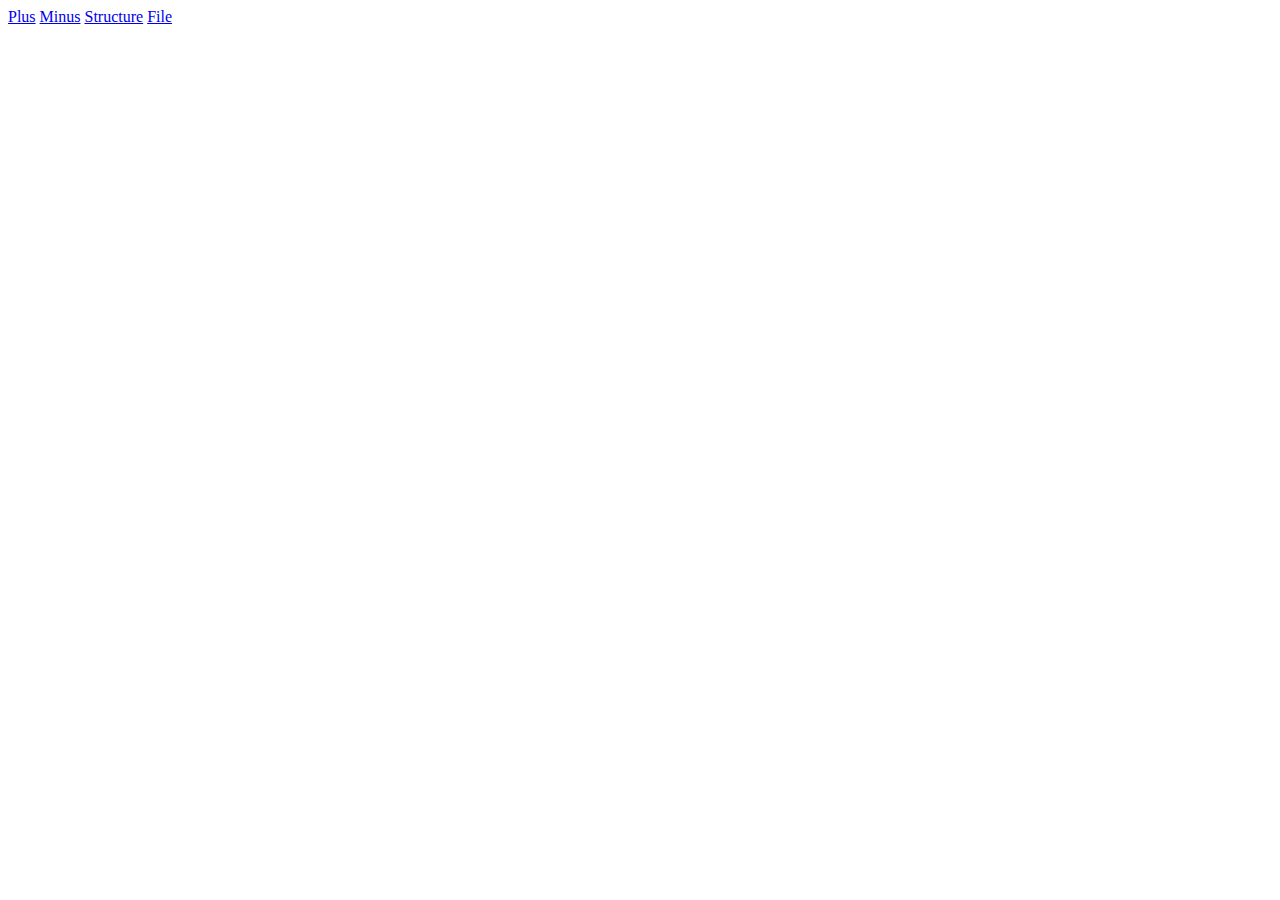
<file: index.html>
<!DOCTYPE html>
<html lang="en">
<head>
    <meta charset="UTF-8">
    <meta http-equiv="X-UA-Compatible" content="IE=edge">
    <meta name="viewport" content="width=device-width, initial-scale=1.0">
    <title>Document</title>
</head>
<body>
    <a href="Plus.html">Plus</a>
    <a href="Minus.html">Minus</a>
    <a href="Structure.html">Structure</a>
    <a href="File.html">File</a>
</body>
</html>
</file>
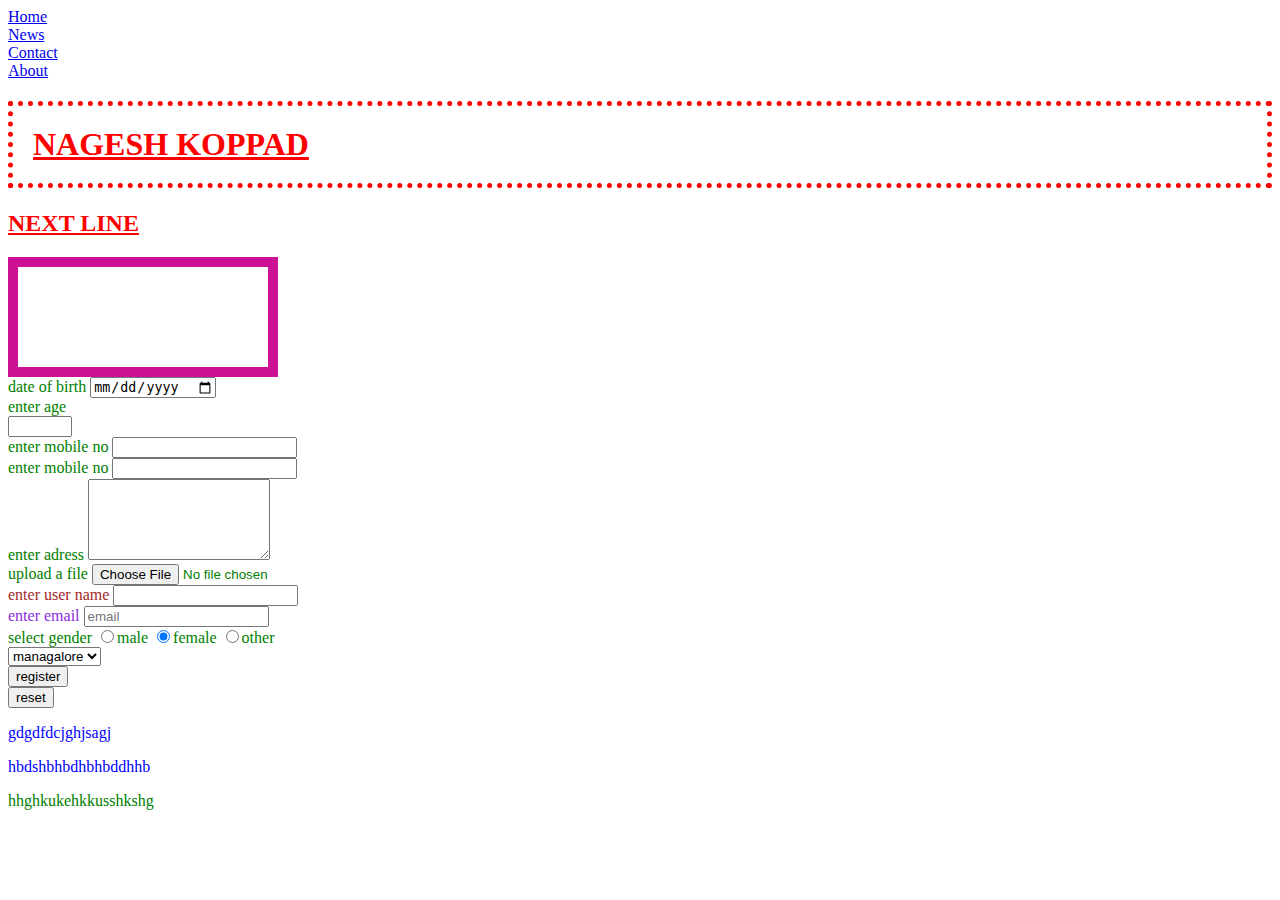
<file: File.html>
<!DocTYPE>   <!--version of  html  html 5 version &w3 schools mdn web doc-->
<html>
   <head>
         <title>server</title>
         <!--internal css-->
         <style> 
          
         </style>
         <script></script>
         <link rel="stylesheet"  href="Make.css">
        </head>
        <body>
            <ul>
                <li><a href="default.asp">Home</a></li>
                <li><a href="news.asp">News</a></li>
                <li><a href="contact.asp">Contact</a></li>
                <li><a href="about.asp">About</a></li>
              </ul>
              
            <h1> nagesh koppad</h1>
            <h2>next line</h2>
            <div class="box">
                </div>
            </div>
            <div>
                <label>
                    date of birth
                </label>
                <input type="date">
            </div>
            <div>
                enter age
                <div>
                    <input type="number" min="1" max="100">
                </div>
                <label>
                    enter mobile no
                </label>
                <input type="number">
            </div>
            <div>
                <label>
                enter mobile no
                </label>
            <input type=""tel">
            </div>
            <div>
                <label>
                    enter adress
                </label>
                <textarea rows="5" cols="20"></textarea>
            </div>
            <div>
                <label>
                    upload a file
                </label>
                <input type="file">
            </div>
            <div class="username">
                <label>enter user name</label>
                <input type="name" maxlength="10">
            </div>
            <div class="email">
                <label>enter email</label>
                <input type="email" placeholder="email">
            </div>
            <div>
            <label>select gender</label>
            <input type="radio" name="gender">male
            <input type="radio" name="gender"checked>female
            <input type="radio" name="gender">other
        </div>
        <div>
            <select>
            <label>selct city</label>
            <option>bangalore </option>
            <option>mysore</option>
            <option selected>managalore</option>
        </select>
        </div>
        <div>
            <button type="register">register</button>
        </div>
        <div>
            <button type="reset">reset</button>
        </div>
        <div>
            <p>gdgdfdcjghjsagj</p>
            <p>hbdshbhbdhbhbddhhb</p>
            <span>hhghkukehkkusshkshg</span>
        </div>
        </body>
 </html> 


 <!--css--- cascading style sheet
 limitation  of htmal ->
 font fontsize
 color
 alignment

 syntax of css
    selector{
        property : value;
    }
selector - element selector

types of css
1.internal css
2.external css
3.inline css

different selector
1.element selector
2.grouping selector
3.class selector
4.id selector
5.psuedo selector

css box models
1.margin
2.border
3.padding

css combinater

1.descendant  selector
div p{

}
2.child selector
div > p{
    color:+
}
</file>
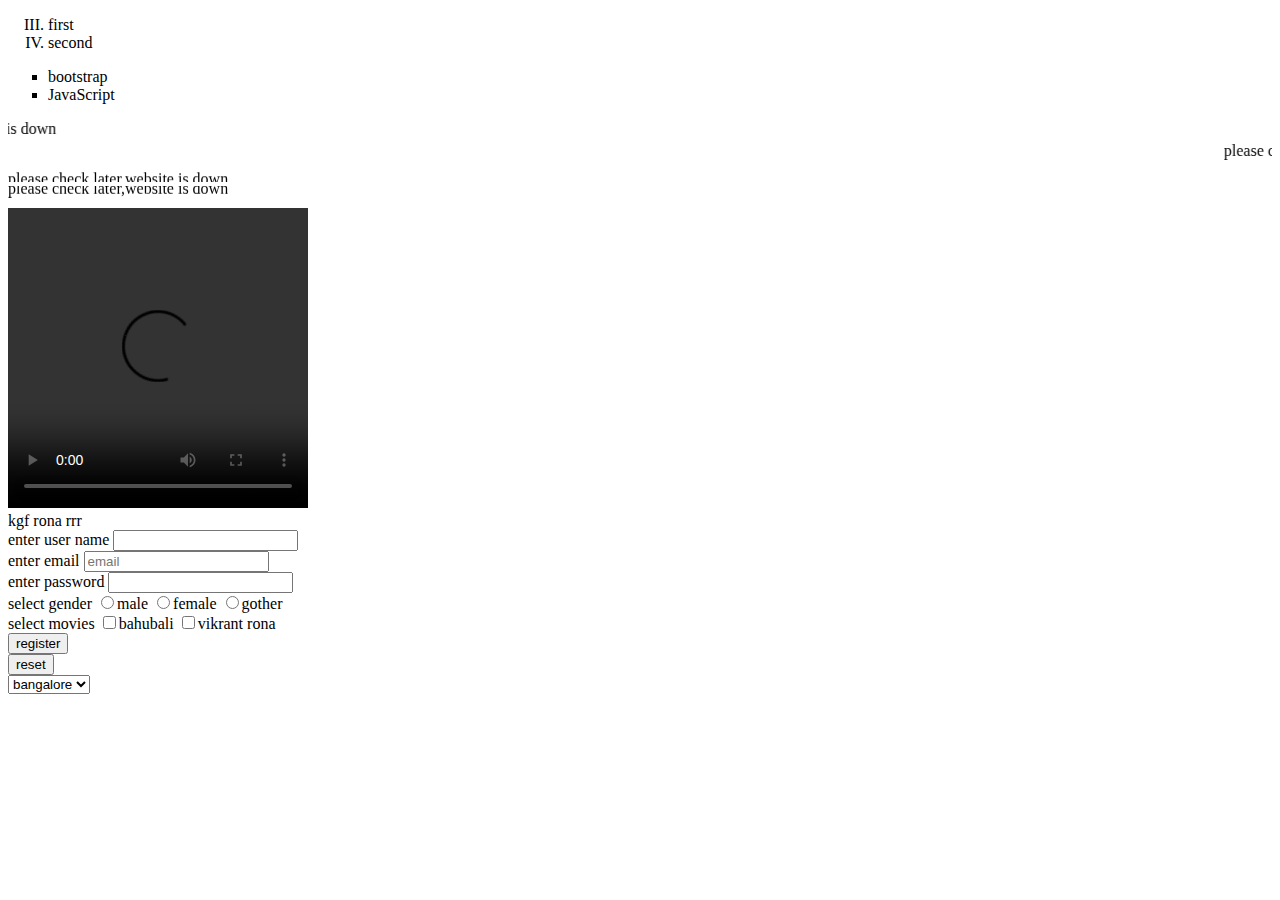
<file: Minus.html>
<!doctype html>
<html>
    <head>
        <body>

            <!--list-->
            <!--order list-->
            <ol type="I" start="3">
                <li>first</list>
                    <li>second</list>
                    </ol>  
           <!--unorder--> 
                    <ul type="square">
                    <li>bootstrap</li>
                    <li>JavaScript</li>
                </ul>
            <!--data description list-->
            <marquee direction="right">please check later,website is down</marquee>
            <marquee direction="left">please check later,website is down</marquee>
            <marquee direction="up">please check later,website is down</marquee>
            <marquee direction="down">please check later,website is down</marquee>
<video src="C:\Users\NETZWERK\Downloads\pexels-beytlik-9959514.mp4"controls height=300px width="=300px"></video>
       <audio src="C:\nagesh\james\WhatsApp Audio 2022-08-18 at 11.42.02 PM.mpeg"></audio> 
       <table></table>


       <!--order list,unorderd list-->
       <!--table with 40 dta-->
       <!--form date of birth,-->
       <form>
        <div>
            <label>kgf</label>
            <label>rona</label>
            <label>rrr</label>
        </div>
       </form>
       <form>
        <div>
            <label>enter user name</label>
            <input type="name">
        </div>
        <div>
            <Label>enter email</Label>
            <input type="email" placeholder="email">
        </div>
        <div>
            <label>enter password</label>
            <input type="password">
        </div>
        <div>
            <label>select gender</label>
            <input type="radio" name="gender">male
            <input type="radio" name="gender">female
            <input type="radio" name="gender">gother
        </div>
        <div>
            <label>select movies</label>
            <input type="checkbox">bahubali
            <input type="checkbox">vikrant rona
        </div>
        <div>
            <button type="register">register</button>
        </div>
        <div>
            <button type="reset">reset</button>
        </div>
        <div>
            <select>
            <label>selct city</label>
            <option>bangalore</option>
            <option>mysore</option>
            <label>managalore</label>
        </select>
        </div>
       </form>
</body>
    </head>
</html>
</file>
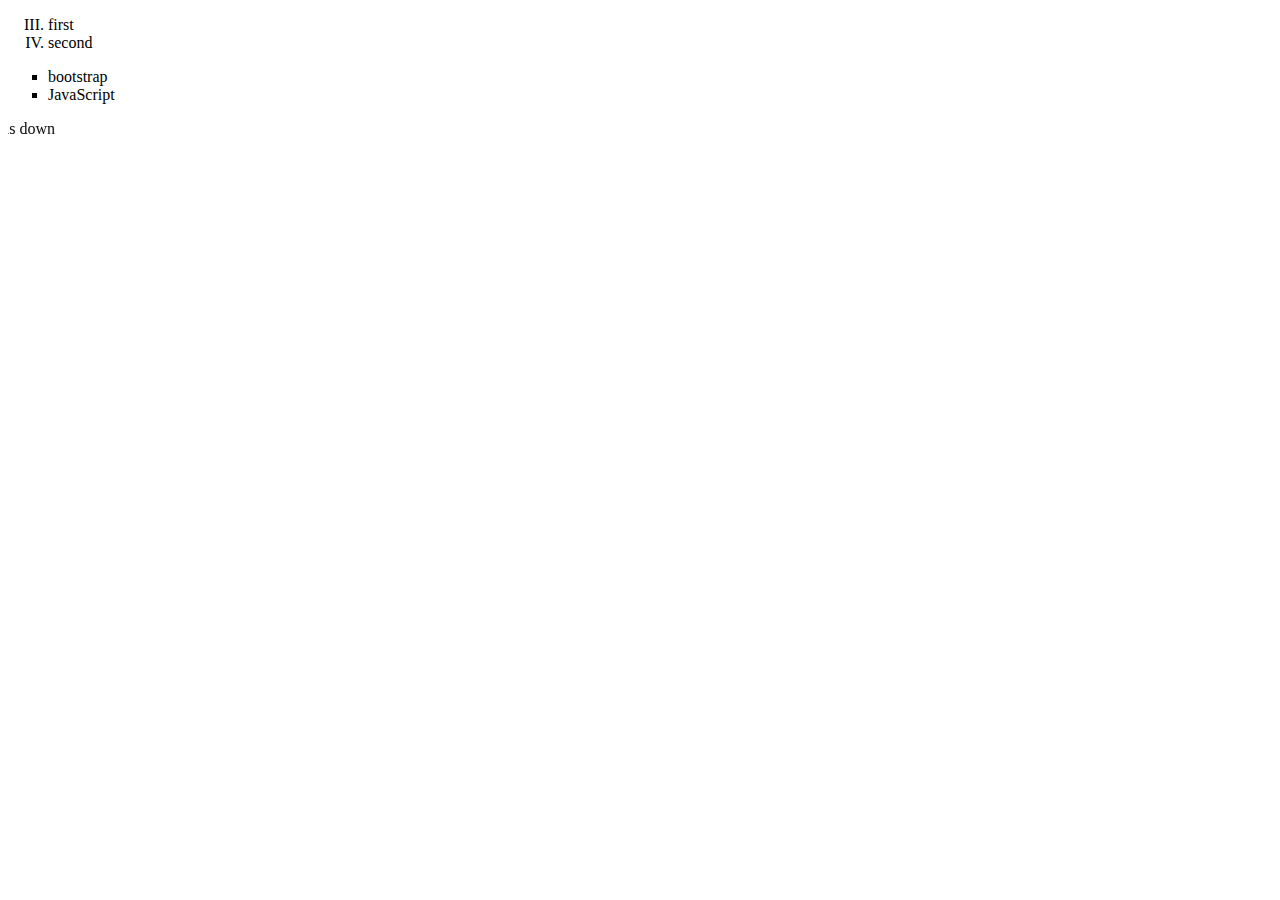
<file: Plus.html>
<!doctype html>
<html>
    <head>
        <body>

            <!--list-->
            <!--order list-->
            <ol type="I" start="3">
                <li>first</list>
                    <li>second</list>
                    </ol>  
           <!--unorder--> 
                    <ul type="square">
                    <li>bootstrap</li>
                    <li>JavaScript</li>
                </ul>
            <!--data description list-->
            <marquee direction="right">please check later,website is down</marquee>
        </body>
    </head>
</html>
</file>
<file: Make.css>
ul {
    list-style-type: none;
    margin: 0;
    padding: 0;
  }
div{
    color:green
}
.username{
    color:brown
}
.email{
    color:blueviolet
}
tr:hover{
    color: blue;
    background-color: aqua;
}
tr{
    color:green;
}
body{
    background-image:url(C:\\Users\\NETZWERK\\Downloads\\janmashtami.jpg);
    background-repeat:no-repeat;

}
  h1,h2{
    color: red;
    text-transform: uppercase;
    text-decoration: underline;
}
h1{
    padding:20px 20px 20px 20px;
    border: 5px dotted red;
    margin-left: 20p
}
.box{
   border: 10px solid rgb(204, 17, 148);
   height: 100px;
   width:250px;
}
div > p{
    color:blue;
}
.padding{
    list-style-type: none;
    margin:0;
}
.padding li {
    float:left;
}
.padding li a{
    display: block;
    color: rebeccapurple;
    text-align:center;
    padding: 4px 16px;
    text-decoration-color: antiquewhite;
    text-decoration: none;
}
.padding li a:active{
    background-color: aqua;
}
.padding li a:hover{
    background-color: black#111;
}
div + p{
    background-color: black;
}
div ~ p{
    background-color: coral;
}
.fixed {
    position: fixed;
}
.relative{
    color:violet;
    position:fixed;
    bottom: 0%;
}
.image{
    color:aliceblue;
    position: absolute;
    top:0;
    left:0;
}
.topleft{
    color:bisque;
    position: absolute;
    top:0;
    left:500px;
}
.topright {
    color: red;
    position:absolute;
    top:0;
    left: 500px;
}
    
}


           div:hover{
                color: blue;
                background-color: aqua;
           }
</file>
